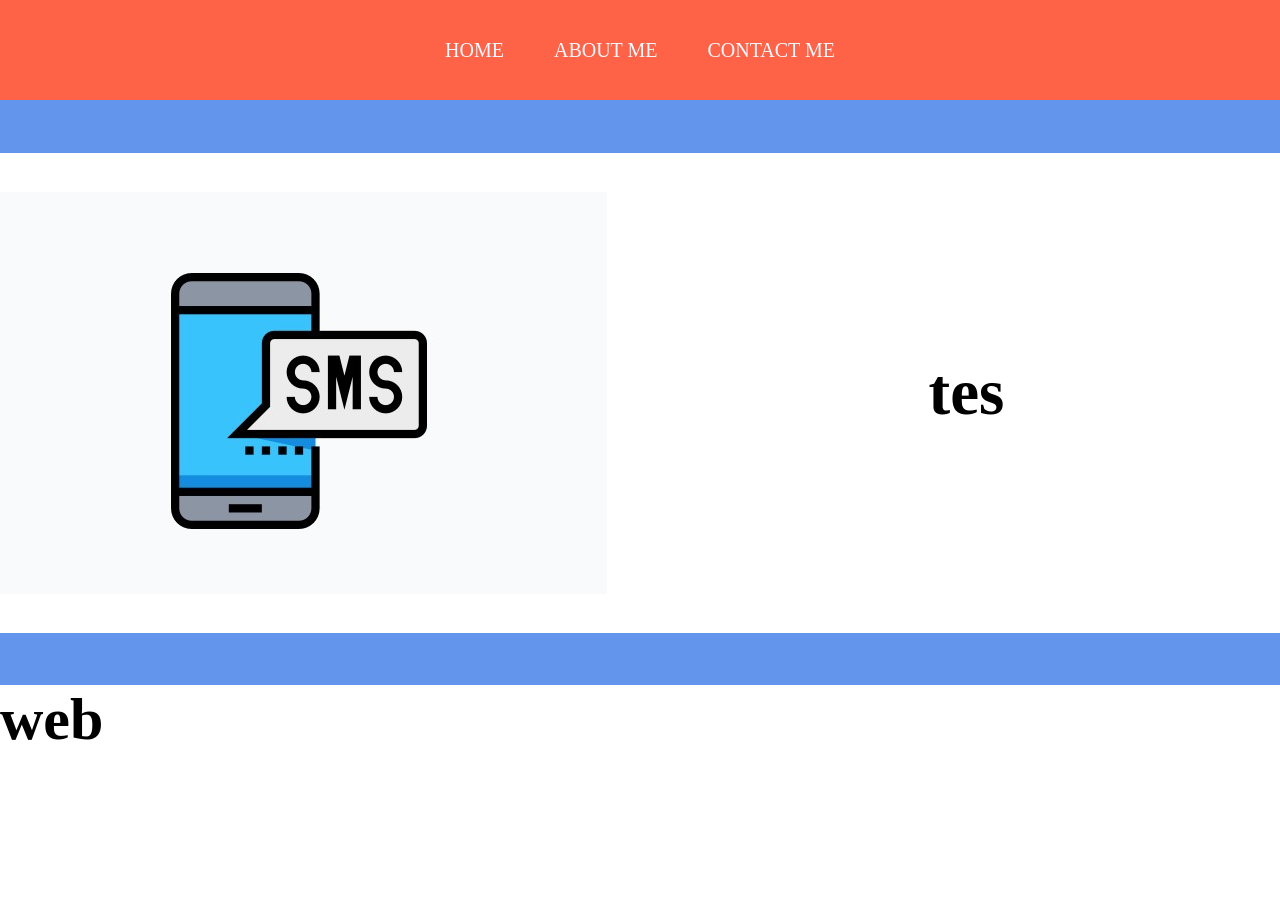
<file: UKK Awal/index.html>
<html>
    <head>
        <title>web</title>
        <link rel="stylesheet" href="style.css" />
    </head>
    <body>
        </div class="container">
        <!--- NAVIGATION BAR -->
    <div class="container-navbar">
        <ul class="ul-navbar">
            <li class="li-navbar">
                <a href="#"class="a-navbar">HOME</a>
            </li>
            <li class="li-navbar">
            <a href="about.html"class="a-navbar">ABOUT ME</a>
            </li>
            <li class="li-navbar">
                <a href="contact.html"class="a-navbar">CONTACT ME</a>
            </li>
        </ul>
    </div>
    <!--NAVIGATION BAR SELESAI-->

    <!--CONTENT 1 -->
    <div class="container-content">
        <a href="https://anjay.com/poww"
        class="a-content";>
            <img src="ass.png" class="img-content" />
            <h1>tes</p1>
        </a>
        
    </div>
    <!--CONTENT 1 END-->
    
    <!--FOOTER-->
    <div class="container-footer">
        <h1 class="h1-footer">web</h1>
        <h2></h2>
        <h3></h3>
    </div>
    <!--FOOTER END-->
    </body>
</html>
</file>
<file: UKK Awal/style.css>
*,
html {
    margin: 0;
    padding: 0;
}


.container-navbar {
    background-color: tomato;
    width: 100%;
    
}
.ul-navbar {
    display: flex;
    height: 100px;
    justify-content: center;
    align-items: center;
}


.li-navbar {
    list-style-type: none;
    padding: 20px;
    margin: 5px;
    color: white;
    font-size: 20px; 
}
.li-navbar:hover {
    background-color: tomato;
    transition: .5s ease-in-out;
    transition-delay: .3s;
    border-radius: 8px;
    
}

.a-navbar {
    color:aliceblue;
    text-decoration: none;
}

.container-content {
    background-color: black;
    display: flex;
    justify-content: center;
    align-items: center;
    height: 65vh;
    
}

.a-content {
    background-color: white;
    color: black;
    text-decoration: none;
    font-size: 65px;
    width: 720px;
    height: 480px;
    display: flex;
    flex-direction: column;
    justify-content: space-evenly;
    align-items: center;
    border-radius: 80;
}
.container-content {
    background-color:cornflowerblue;
    display: flex;
    justify-content: center;
    align-items: center;
}
.h1-footer {
    font-size: 60px;

}
</file>
